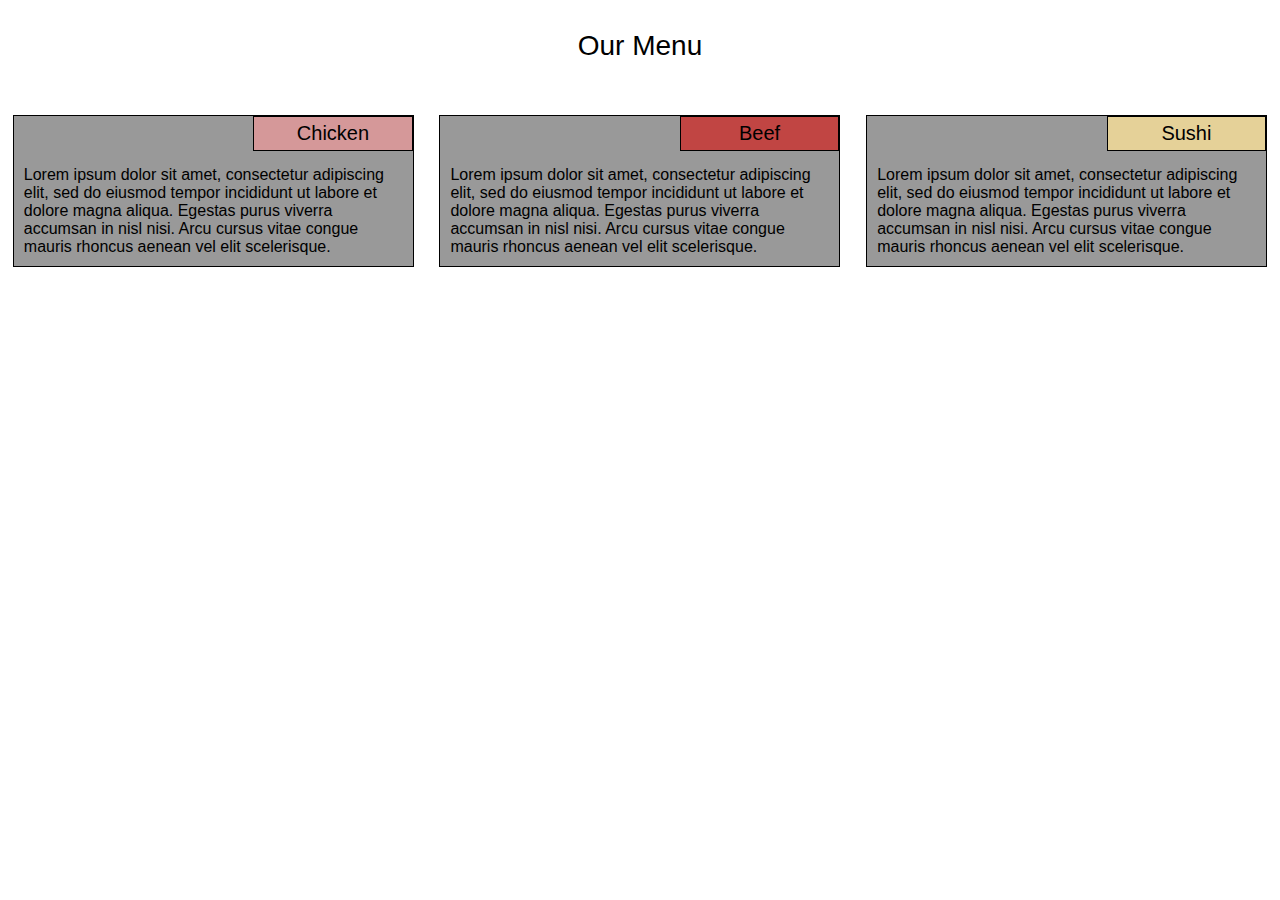
<file: module2-solution/index.html>
<!DOCTYPE html>
<html>
<head>
	<meta charset="utf-8">
	<meta name="viewport" content="width=device-width, initial-scale=1.0">
    <link href="css/style.css" rel="stylesheet" media="screen">
	<title>module2-solution</title>
</head>
<body>
	<header>
		<p class="menu">Our Menu</p>
	</header>
	<section id="foodbox1">
		<p id="foodname1">Chicken</p>
		<div class="lorem">
		<p>
			Lorem ipsum dolor sit amet, consectetur adipiscing elit, sed do eiusmod tempor incididunt ut labore et dolore magna aliqua. Egestas purus viverra accumsan in nisl nisi. Arcu cursus vitae congue mauris rhoncus aenean vel elit scelerisque.
		</p>
		</div>
	</section>
	<section id="foodbox2">
		<p id="foodname2">Beef</p>
		<div class="lorem">
		<p>
			Lorem ipsum dolor sit amet, consectetur adipiscing elit, sed do eiusmod tempor incididunt ut labore et dolore magna aliqua. Egestas purus viverra accumsan in nisl nisi. Arcu cursus vitae congue mauris rhoncus aenean vel elit scelerisque.
		</p>
		</div>
	</section>
	<section id="foodbox3">
		<p id="foodname3">Sushi</p>
	    <div class="lorem">
		<p>
			Lorem ipsum dolor sit amet, consectetur adipiscing elit, sed do eiusmod tempor incididunt ut labore et dolore magna aliqua. Egestas purus viverra accumsan in nisl nisi. Arcu cursus vitae congue mauris rhoncus aenean vel elit scelerisque.
		</p>
		</div>
	</section>
</body>
</html>
</file>
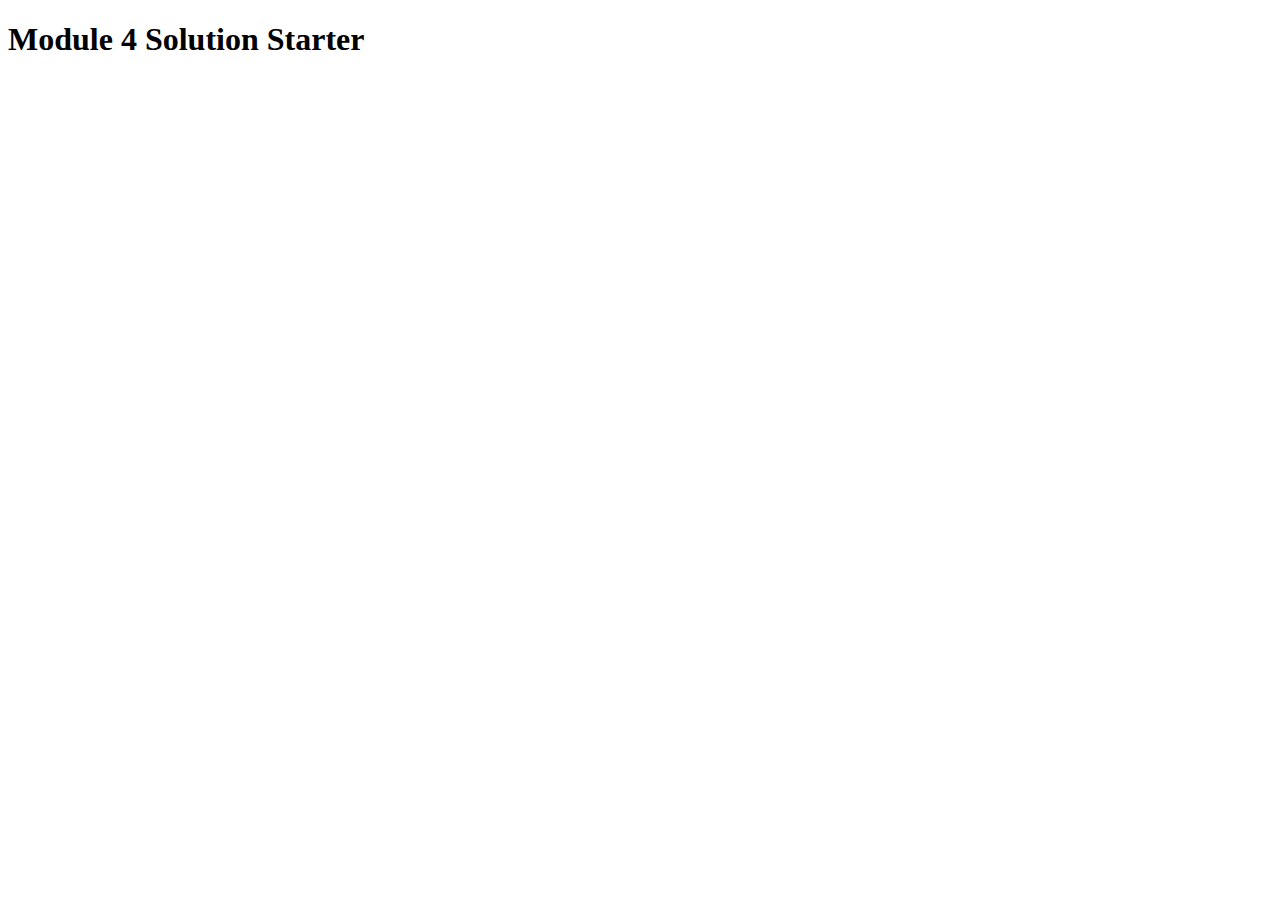
<file: module4-solution/index.html>
<!DOCTYPE html>
<html>
<head>
  <meta charset="utf-8">
  <title>Module 4 Solution Starter</title>
  <script src="SpeakHello.js"></script>
  <script src="SpeakGoodBye.js"></script>
  <script src="script.js"></script>
</head>
<body>
  <h1>Module 4 Solution Starter</h1>
</body>
</html>
</file>
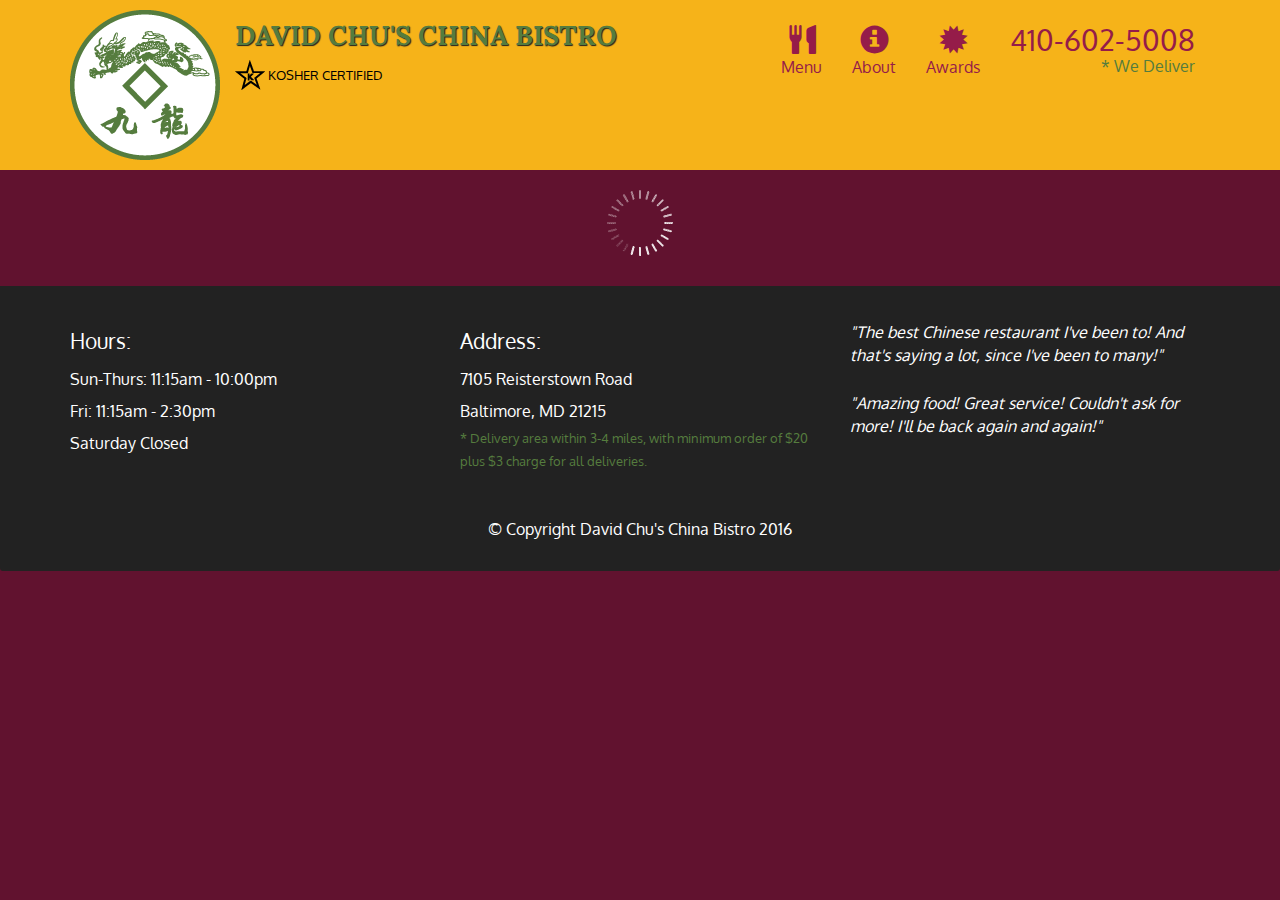
<file: module5-solution/index.html>
<!doctype html>
<html lang="en">

<head>
    <meta charset="utf-8">
    <meta http-equiv="X-UA-Compatible" content="IE=edge">
    <meta name="viewport" content="width=device-width, initial-scale=1">
    <title>David Chu's China Bistro</title>
    <link rel="stylesheet" href="css/bootstrap.min.css">
    <link rel="stylesheet" href="css/styles.css">
    <link href='https://fonts.googleapis.com/css?family=Oxygen:400,300,700' rel='stylesheet' type='text/css'>
    <link href='https://fonts.googleapis.com/css?family=Lora' rel='stylesheet' type='text/css'>
</head>

<body>
    <header>
        <nav id="header-nav" class="navbar navbar-default">
            <div class="container">
                <div class="navbar-header">
                    <a href="index.html" class="pull-left visible-md visible-lg">
                        <div id="logo-img" alt="Logo image"></div>
                    </a>
                    <div class="navbar-brand">
                        <a href="index.html"><h1>David Chu's China Bistro</h1></a>
                        <p>
                            <img src="images/star-k-logo.png" alt="Kosher certification">
                            <span>Kosher Certified</span>
                        </p>
                    </div>
                    <button id="navbarToggle" type="button" class="navbar-toggle collapsed" data-toggle="collapse" data-target="#collapsable-nav" aria-expanded="false">
                        <span class="sr-only">Toggle navigation</span>
                        <span class="icon-bar"></span>
                        <span class="icon-bar"></span>
                        <span class="icon-bar"></span>
                    </button>
                </div>
                <div id="collapsable-nav" class="collapse navbar-collapse">
                    <ul id="nav-list" class="nav navbar-nav navbar-right">
                        <li id="navHomeButton" class="visible-xs active">
                            <a href="index.html">
                                <span class="glyphicon glyphicon-home"></span> Home</a>
                        </li>
                        <li id="navMenuButton">
                            <a href="#" onclick="$dc.loadMenuCategories();">
                                <span class="glyphicon glyphicon-cutlery"></span>
                                <br class="hidden-xs"> Menu</a>
                        </li>
                        <li>
                            <a href="#">
                                <span class="glyphicon glyphicon-info-sign"></span>
                                <br class="hidden-xs"> About</a>
                        </li>
                        <li>
                            <a href="#">
                                <span class="glyphicon glyphicon-certificate"></span>
                                <br class="hidden-xs"> Awards</a>
                        </li>
                        <li id="phone" class="hidden-xs">
                            <a href="tel:410-602-5008">
                                <span>410-602-5008</span></a>
                            <div>* We Deliver</div>
                        </li>
                    </ul>
                    <!-- #nav-list -->
                </div>
                <!-- .collapse .navbar-collapse -->
            </div>
            <!-- .container -->
        </nav>
        <!-- #header-nav -->
    </header>
    <div id="call-btn" class="visible-xs">
        <a class="btn" href="tel:410-602-5008">
            <span class="glyphicon glyphicon-earphone"></span> 410-602-5008
        </a>
    </div>
    <div id="xs-deliver" class="text-center visible-xs">* We Deliver</div>
    <div id="main-content" class="container"></div>
    <footer class="panel-footer">
        <div class="container">
            <div class="row">
                <section id="hours" class="col-sm-4">
                    <span>Hours:</span>
                    <br> Sun-Thurs: 11:15am - 10:00pm
                    <br> Fri: 11:15am - 2:30pm
                    <br> Saturday Closed
                    <hr class="visible-xs">
                </section>
                <section id="address" class="col-sm-4">
                    <span>Address:</span>
                    <br> 7105 Reisterstown Road
                    <br> Baltimore, MD 21215
                    <p>* Delivery area within 3-4 miles, with minimum order of $20 plus $3 charge for all deliveries.</p>
                    <hr class="visible-xs">
                </section>
                <section id="testimonials" class="col-sm-4">
                    <p>"The best Chinese restaurant I've been to! And that's saying a lot, since I've been to many!"</p>
                    <p>"Amazing food! Great service! Couldn't ask for more! I'll be back again and again!"</p>
                </section>
            </div>
            <div class="text-center">&copy; Copyright David Chu's China Bistro 2016</div>
        </div>
    </footer>
    <!-- jQuery (Bootstrap JS plugins depend on it) -->
    <script src="js/jquery-2.1.4.min.js"></script>
    <script src="js/bootstrap.min.js"></script>
    <script src="js/ajax-utils.js"></script>
    <script src="js/script.js"></script>
</body>

</html>
</file>
<file: module2-solution/css/style.css>
* {
	box-sizing: border-box;
	font-family: Arial, Helvetica, sans-serif;
	margin: 0px;
}
.menu {
	text-align: center;
	padding-top: 30px;
	padding-bottom: 40px;
	font-size: 175%;
}
.lorem {
	padding: 50px 10px 10px 10px;
}
@media (min-width: 992px)  {
	#foodbox1 {
		position: relative;
	 	border-style: solid;
	 	border-width: 1px;
		background-color: #999999;
		width: 31.33%;
		float: left;
		margin: 1%;
	}
	#foodbox2 {
		position: relative;
	 	border-style: solid;
	 	border-width: 1px;
		background-color: #999999;
		width: 31.33%;
		float: left;
	    margin:  1%;
	}
	#foodbox3 {
		position: relative;
	 	border-style: solid;
	 	border-width: 1px;
		background-color: #999999;
		width: 31.33%;
		float: right;
		margin:  1%;
	}
	#foodname1 {
		position: absolute;
		padding: 5px;
		margin-left: 60%;
		border-style: solid ;
		border-width: 1px;
		background-color: #D59899;
		width: 40%;
		text-align: center;
		font-size: 125%;
	}
	#foodname2 {
		position: absolute;
		padding: 5px;
		margin-left: 60%;
		border-style: solid ;
		border-width: 1px;
		background-color: #C14543;
		width: 40%;
		text-align: center;
		font-size: 125%;
	}
	#foodname3 {
		position: absolute;
		padding: 5px;
		margin-left: 60%;
		border-style: solid ;
		border-width: 1px;
		background-color: #E5D198;
		width: 40%;
		text-align: center;
		font-size: 125%;
	}
}
@media (min-width: 768px) and (max-width: 991px) {
	#foodbox1 {
	 	position: relative;
	 	border-style: solid;
	 	border-width: 1px;
		background-color: #999999;
		width: 48%;
		float: left;
		margin: 1%;
	}
	#foodbox2 {
	 	position: relative;
	 	border-style: solid;
	 	border-width: 1px;
		background-color: #999999;
		width: 48%;
		float: left;
	    margin:  1%;
	}
	#foodbox3 {
	 	position: relative;
	 	border-style: solid;
	 	border-width: 1px;
		background-color: #999999;
		width: 98%;
		float: right;
		margin:  1%;
	}
	#foodname1 {
		position: absolute;
		padding: 5px;
		margin-left: 60%;
		border-style: solid ;
		border-width: 1px;
		background-color: #D59899;
		width: 40%;
		text-align: center;
		font-size: 125%;
	}
	#foodname2 {
		position: absolute;
		padding: 5px;
		margin-left: 60%;
		border-style: solid ;
		border-width: 1px;
		background-color: #C14543;
		width: 40%;
		text-align: center;
		font-size: 125%;
	}
	#foodname3 {
		position: absolute;
		padding: 5px;
		margin-left: 80%;
		border-style: solid ;
		border-width: 1px;
		background-color: #E5D198;
		width: 20%;
		text-align: center;
		font-size: 125%;
	}
}
@media (max-width: 767px) {
	#foodbox1 {
	 	position: relative;
	 	border-style: solid;
	 	border-width: 1px;
		background-color: #999999;
		width: 98%;
		float: left;
		margin: 1%;
	}
	#foodbox2 {
	 	position: relative;
	 	border-style: solid;
	 	border-width: 1px;
		background-color: #999999;
		width: 98%;
		float: left;
	    margin:  1%;
	}
	#foodbox3 {
	 	position: relative;
	 	border-style: solid;
	 	border-width: 1px;
		background-color: #999999;
		width: 98%;
		float: left;
		margin:  1%;
	}
	#foodname1 {
		position: absolute;
		padding: 5px;
		margin-left: 60%;
		border-style: solid ;
		border-width: 1px;
		background-color: #D59899;
		width: 40%;
		text-align: center;
		font-size: 125%;
	}
	#foodname2 {
		position: absolute;
		padding: 5px;
		margin-left: 60%;
		border-style: solid ;
		border-width: 1px;
		background-color: #C14543;
		width: 40%;
		text-align: center;
		font-size: 125%;
	}
	#foodname3 {
		position: absolute;
		padding: 5px;
		margin-left: 60%;
		border-style: solid ;
		border-width: 1px;
		background-color: #E5D198;
		width: 40%;
		text-align: center;
		font-size: 125%;
	}
}
</file>
<file: module5-solution/css/styles.css>
body {
    font-size: 16px;
    color: #fff;
    background-color: #61122f;
    font-family: 'Oxygen', sans-serif;
}


/** HEADER **/

#header-nav {
    background-color: #f6b319;
    border-radius: 0;
    border: 0;
}

#logo-img {
    background: url('../images/restaurant-logo_large.png') no-repeat;
    width: 150px;
    height: 150px;
    margin: 10px 15px 10px 0;
}

.navbar-brand {
    padding-top: 25px;
}

.navbar-brand h1 {
    /* Restaurant name */
    font-family: 'Lora', serif;
    color: #557c3e;
    font-size: 1.5em;
    text-transform: uppercase;
    font-weight: bold;
    text-shadow: 1px 1px 1px #222;
    margin-top: 0;
    margin-bottom: 0;
    line-height: .75;
}

.navbar-brand a:hover,
.navbar-brand a:focus {
    text-decoration: none;
}

.navbar-brand p {
    /* Kosher cert */
    color: #000;
    text-transform: uppercase;
    font-size: .7em;
    margin-top: 15px;
}

.navbar-brand p span {
    /* Star-K */
    vertical-align: middle;
}

#nav-list {
    margin-top: 10px;
}

#nav-list a {
    color: #951C49;
    text-align: center;
}

#nav-list a:hover {
    background: #E7E7E7;
}

#nav-list a span {
    font-size: 1.8em;
}

#phone {
    margin-top: 5px;
}

#phone a {
    /* Phone number */
    text-align: right;
    padding-bottom: 0;
}

#phone div {
    /* We Deliver */
    color: #557c3e;
    text-align: right;
    padding-right: 15px;
}

.navbar-header button.navbar-toggle,
.navbar-header .icon-bar {
    border: 1px solid #61122f;
}

.navbar-header button.navbar-toggle {
    clear: both;
    margin-top: -30px;
}


/* END HEADER */


/* FOOTER */

.panel-footer {
    margin-top: 30px;
    padding-top: 35px;
    padding-bottom: 30px;
    background-color: #222;
    border-top: 0;
}

.panel-footer div.row {
    margin-bottom: 35px;
}

#hours,
#address {
    line-height: 2;
}

#hours > span,
#address > span {
    font-size: 1.3em;
}

#address p {
    color: #557c3e;
    font-size: .8em;
    line-height: 1.8;
}

#testimonials {
    font-style: italic;
}

#testimonials p:nth-child(2) {
    margin-top: 25px;
}


/* END FOOTER */


/* HOME PAGE */

.container .jumbotron {
    box-shadow: 0 0 50px #3F0C1F;
    border: 2px solid #3F0C1F;
}

#menu-tile,
#specials-tile,
#map-tile {
    height: 250px;
    width: 100%;
    margin-bottom: 15px;
    position: relative;
    border: 2px solid #3F0C1F;
    overflow: hidden;
}

#menu-tile:hover,
#specials-tile:hover,
#map-tile:hover {
    box-shadow: 0 1px 5px 1px #cccccc;
}

#menu-tile {
    background: url('../images/menu-tile.jpg') no-repeat;
    background-position: center;
}

#specials-tile {
    background: url('../images/specials-tile.jpg') no-repeat;
    background-position: center;
}

#menu-tile span,
#specials-tile span,
#map-tile span {
    position: absolute;
    bottom: 0;
    right: 0;
    width: 100%;
    text-align: center;
    font-size: 1.6em;
    text-transform: uppercase;
    background-color: #000;
    color: #fff;
    opacity: .8;
}


/* END HOME PAGE */


/* MENU CATEGORIES PAGE */

.category-tile {
    position: relative;
    border: 2px solid #3F0C1F;
    overflow: hidden;
    width: 200px;
    height: 200px;
    margin: 0 auto 15px;
}

.category-tile span {
    position: absolute;
    bottom: 0;
    right: 0;
    width: 100%;
    text-align: center;
    font-size: 1.2em;
    text-transform: uppercase;
    background-color: #000;
    color: #fff;
    opacity: .8;
}

.category-tile:hover {
    box-shadow: 0 1px 5px 1px #cccccc;
}

#menu-categories-title + div {
    margin-bottom: 50px;
}


/* END MENU CATEGORIES PAGE */


/* SINGLE CATEGORY PAGE */

.menu-item-tile {
    margin-bottom: 25px;
}

.menu-item-tile hr {
    width: 80%;
}

.menu-item-tile .menu-item-price {
    font-size: 1.1em;
    text-align: right;
    margin-top: -15px;
    margin-right: -15px;
}

.menu-item-tile .menu-item-price span {
    font-size: .6em;
}

.menu-item-photo {
    position: relative;
    border: 2px solid #3F0C1F;
    overflow: hidden;
    padding: 0;
    margin-right: -15px;
    margin-left: auto;
    margin-bottom: 20px;
    max-width: 250px;
}

.menu-item-photo div {
    position: absolute;
    bottom: 0;
    right: 0;
    width: 80px;
    background-color: #557c3e;
    text-align: center;
}

.menu-item-description {
    padding-right: 30px;
}

h3.menu-item-title {
    margin: 0 0 10px;
}

.menu-item-details {
    font-size: .9em;
    font-style: italic;
}


/* END SINGLE CATEGORY PAGE */


/********** Large devices only **********/

@media (min-width: 1200px) {
    .container .jumbotron {
        background: url('../images/jumbotron_1200.jpg') no-repeat;
        height: 675px;
    }
}


/********** Medium devices only **********/

@media (min-width: 992px) and (max-width: 1199px) {
    /* Header */
    #logo-img {
        background: url('../images/restaurant-logo_medium.png') no-repeat;
        width: 100px;
        height: 100px;
        margin: 5px 5px 5px 0;
    }
    /* End Header */
    /* Home Page */
    .container .jumbotron {
        background: url('../images/jumbotron_992.jpg') no-repeat;
        height: 558px;
    }
    /* End Home Page */
}


/********** Small devices only **********/

@media (min-width: 768px) and (max-width: 991px) {
    /* Home Page */
    .container .jumbotron {
        background: url('../images/jumbotron_768.jpg') no-repeat;
        height: 432px;
    }
    /* End Home Page */
}


/********** Extra small devices only **********/

@media (max-width: 767px) {
    /* Header */
    .navbar-brand {
        padding-top: 10px;
        height: 80px;
    }
    .navbar-brand h1 {
        /* Restaurant name */
        padding-top: 10px;
        font-size: 5vw;
        /* 1vw = 1% of viewport width */
    }
    .navbar-brand p {
        /* Kosher cert */
        font-size: .6em;
        margin-top: 12px;
    }
    .navbar-brand p img {
        /* Star-K */
        height: 20px;
    }
    #collapsable-nav a {
        /* Collapsed nav menu text */
        font-size: 1.2em;
    }
    #collapsable-nav a span {
        /* Collapsed nav menu glyph */
        font-size: 1em;
        margin-right: 5px;
    }
    #call-btn > a {
        font-size: 1.5em;
        display: block;
        margin: 0 20px;
        padding: 10px;
        border: 2px solid #fff;
        background-color: #f6b319;
        color: #951c49;
    }
    #xs-deliver {
        margin-top: 5px;
        font-size: .7em;
        letter-spacing: .1em;
        text-transform: uppercase;
    }
    /* End Header */
    /* Footer */
    .panel-footer section {
        margin-bottom: 30px;
        text-align: center;
    }
    .panel-footer section:nth-child(3) {
        margin-bottom: 0;
        /* margin already exists on the whole row */
    }
    .panel-footer section hr {
        width: 50%;
    }
    /* End Footer */
    /* Home Page */
    .container .jumbotron {
        margin-top: 30px;
        padding: 0;
    }
    #menu-tile,
    #specials-tile {
        width: 360px;
        margin: 0 auto 15px;
    }
    .menu-item-photo {
        margin-right: auto;
    }
    .menu-item-tile .menu-item-price {
        text-align: center;
    }
    .menu-item-description {
        text-align: center;
        ;
    }
}


/********** Super extra small devices Only :-) (e.g., iPhone 4) **********/

@media (max-width: 479px) {
    /* Header */
    .navbar-brand h1 {
        /* Restaurant name */
        padding-top: 5px;
        font-size: 6vw;
    }
    /* End Header */
    /* Home page */
    #menu-tile,
    #specials-tile {
        width: 280px;
        margin: 0 auto 15px;
    }
    .col-xxs-12 {
        position: relative;
        min-height: 1px;
        padding-right: 15px;
        padding-left: 15px;
        float: left;
        width: 100%;
    }
}
</file>
